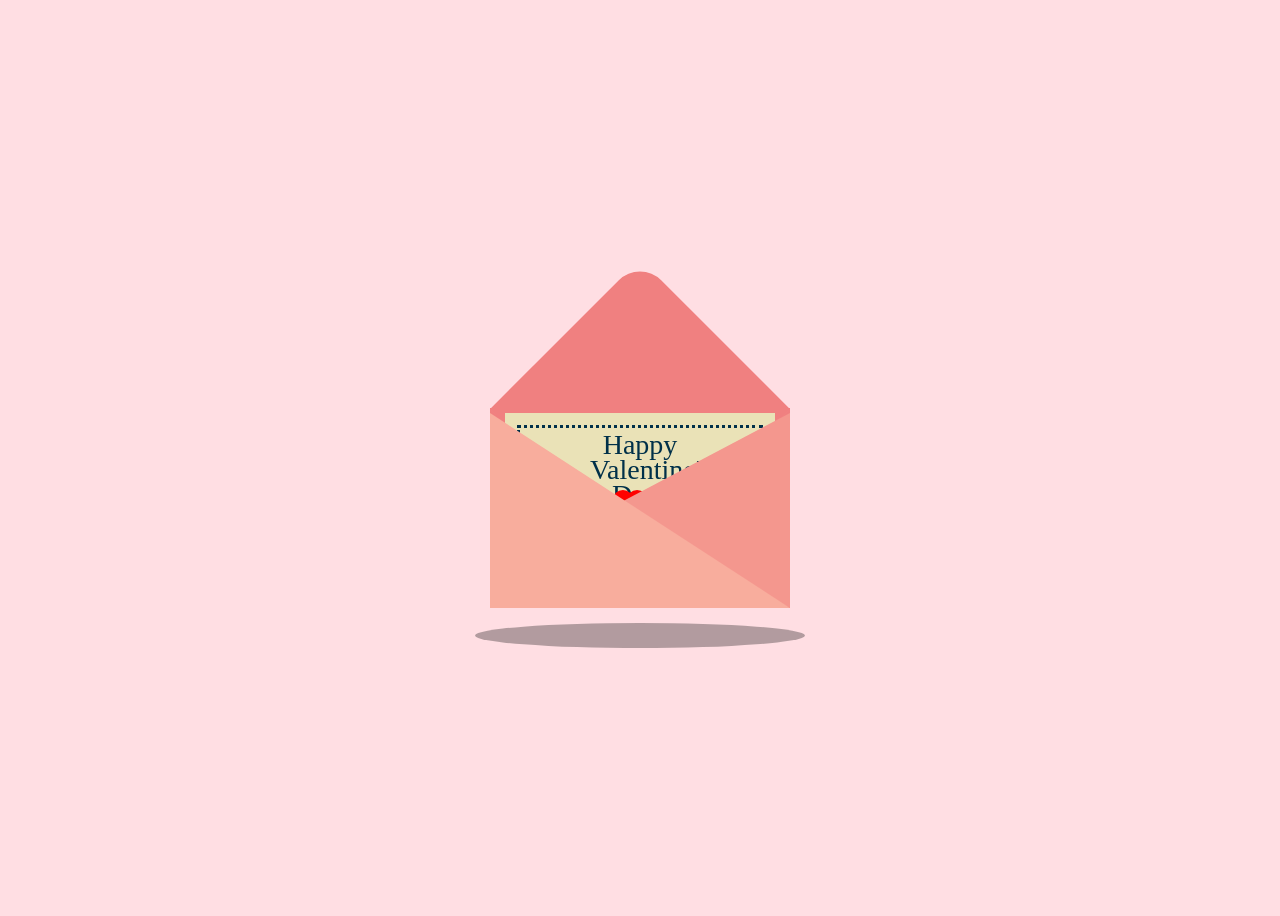
<file: index.html>
<!DOCTYPE html>
<html lang="ang">
    <head>
        <meta charset="UTF-8"/>
        <meta name="viewport" content="width=device-width, initial-scale=1.0"/>
        <title> Happy Valentine's Day Bby</title>
        <link rel="stylesheet" href="style.css"/>
        <script src="https://code.jquery.com/jquery-3.6.0.min.js"></script>
    </head>
<body>
<div class="container">
    <div class="valentines">
        <div class="envelope"></div>
            <div class="front"></div>
                <div class="card">
                    <div class="text">
                        Happy </br> Valentine's </br> Day!
                    </div>
                    <div class="heart">
                    </div>
                <div class="hearts">
                    <div class="one"></div>
                    <div class="two"></div>
                    <div class="three"></div>
                    <div class="four"></div>
                    <div class="five"></div>
                </div>
</div>
</div>
<div class="shadow">
</div>
</div>
<script src="script.js"></script> 
</body>
</html>
</file>
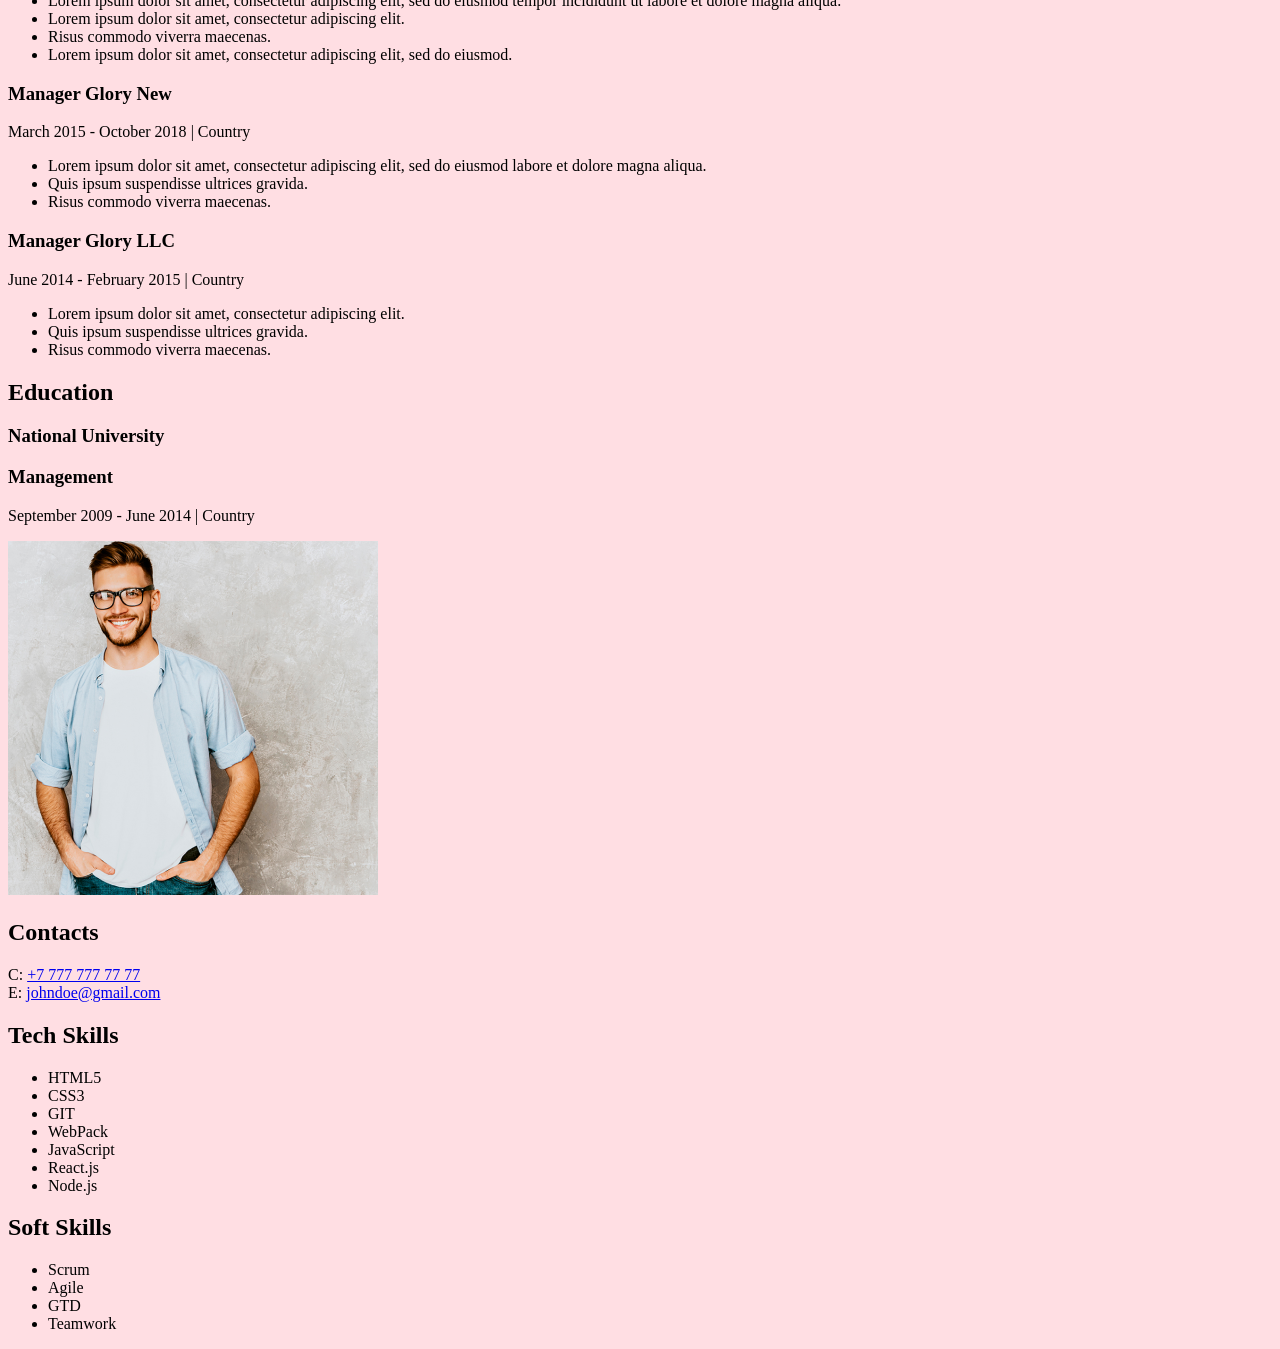
<file: indeks.html>
<!DOCTYPE html>
<html lang="pl">
<head>
    <meta charset="UTF-8">
    <meta name="viewport" content="width=device-width, initial-scale=1.0">
    <title>moje CV</title>
    <link href="style.css" rel="stylesheet">
    <link rel="preconnect" href="https://fonts.googleapis.com">
<link rel="preconnect" href="https://fonts.gstatic.com" crossorigin>
<link href="https://fonts.googleapis.com/css2?family=Montserrat:wght@400;700&display=swap" rel="stylesheet">
</head>
<body>
    <div class="wrapper">
    <main >
        <div class="main-description">
            <h2 class="job-title">Front-End Developer</h2>
            <h1>John Doe</h1>
            <p class="description">
                Lorem ipsum dolor sit amet, consectetur adipiscing elit, sed do eiusmod tempor incididunt ut labore et dolore magna aliqua. Quis ipsum suspendisse ultrices gravida. Risus commodo viverra maecenas accumsan lacus vel facilisis. 
            </p>
        </div>
        <div class="projects">
            <h2 class="header-primary">Projects</h2>
        <ol class="list-primary">
            <li><a class="list-primary-item" href="https://barbershop-pl.goit.global/">https://barbershop-pl.goit.global/</a> 
            <span class="list-primary-item">.............</span>[  <span class="list-primary-item">HTML5, CSS3</span> ]</li>
            <li><a class="list-primary-item" href="https://cryptohub.goit.global/">https://cryptohub.goit.global/</a> 
            <span class="list-primary-item">.....................</span>[  <span class="list-primary-item">JavaScript</span> ]</li>
            <li><a class="list-primary-item" href="https://kidslike.goit.global/">https://kidslike.goit.global/</a> 
            <span class="list-primary-item">........................</span>[  <span class="list-primary-item">React.js, Node.js</span> ]</li>
        </ol>
        </div>
        <div class="work-experience" >
            <h2 class="header-primary">Work Experience</h2>
            <h3 class="job-position">Front-End Developer <span class="highlight">Freelance</span></h3>
            <p class="job-date">September 2019 - up to now <span class="line">   |   </span>Country</p>
            <ul class="job-list">
                <li>Lorem ipsum dolor sit amet, consectetur adipiscing elit, sed do eiusmod tempor incididunt ut labore et dolore magna aliqua. </li>
                <li>Lorem ipsum dolor sit amet, consectetur adipiscing elit.</li>
                <li>Risus commodo viverra maecenas.</li>
                <li>Lorem ipsum dolor sit amet, consectetur adipiscing elit, sed do eiusmod.</li>
            </ul>
        </div>
        <div >
            <h3 class="job-position">Manager <span class="highlight">Glory New</span></h3>
            <p class="job-date">March 2015 - October 2018 <span class="line">   |   </span>Country</p>
            <ul class="job-list">
                <li>Lorem ipsum dolor sit amet, consectetur adipiscing elit, sed do eiusmod labore et dolore magna aliqua.</li>
                <li>Quis ipsum suspendisse ultrices gravida.</li>
                <li>Risus commodo viverra maecenas.</li>
            </ul>
        </div>
        <div >
            <h3 class="job-position">Manager <span class="highlight">Glory LLC</span></h3>
            <p class="job-date">June 2014 - February 2015 <span class="line">   |   </span>Country</p>
            <ul class="job-list">
                <li>Lorem ipsum dolor sit amet, consectetur adipiscing elit.</li>
                <li>Quis ipsum suspendisse ultrices gravida.</li>
                <li>Risus commodo viverra maecenas.</li>
            </ul>
        </div>
        <div class="education" >
            <h2 class="header-primary" >Education</h2>
            <h3 class="highlight">National University</h3>
            <h3 class="menagement">Management</h3>
            <p class="job-date">September 2009 - June 2014 <span class="line">   |   </span>Country</p>
        </div>
    </main>   
    <aside >
        <img class="cv-photo" src=photo.png width="370" alt="zdjęcie johna doe"/>
        <div >
        <div class="contacts-block">
            <h2 class="header-secondary">Contacts</h2>
            <p class="contacts-links"> 
            <span class="bold">C:</span>
            <a class="contacts-links" href="tel:+7 777 777 77 77">+7 777 777 77 77</a> 
            <br/> 
            <span class="bold">E:</span>
            <a class="contacts-links" href="mail to:johndoe@gmail.com">johndoe@gmail.com</a> </p>  
        </div>
        <div class="tech-skills-block">
            <h2 class="header-secondary">Tech Skills</h2>
            <ul class="list-secondary">
                <li><span class="list-secondary-item">HTML5</span> </li>
                <li><span class="list-secondary-item">CSS3</span></li>
                <li><span class="list-secondary-item">GIT</span></li>
                <li><span class="list-secondary-item">WebPack</span></li>
                <li><span class="list-secondary-item">JavaScript</span></li>
                <li><span class="list-secondary-item">React.js</span></li>
                <li><span class="list-secondary-item">Node.js</span></li>
            </ul>
        </div>
        <div class="soft-skils-block">
            <h2 class="header-secondary">Soft Skills</h2>
            <ul class="list-secondary">
                <li><span class="list-secondary-item">Scrum</span></li>
                <li><span class="list-secondary-item">Agile</span></li>
                <li><span class="list-secondary-item">GTD</span></li>
                <li><span class="list-secondary-item">Teamwork</span></li>
            </ul>
        </div> 
        </div>
    </aside>
   
    </div>
</body>
</html>
</file>
<file: style.css>
body {
  display: flex;
  justify-content: center;
  align-items: center;
  height: 100vh;
  background-color: #ffdee3;
}

.container {
  position: relative;
}

.valentines {
  position: relative;
  top: 50px;
  cursor: pointer;
  animation: up 3s linear infinite;
}

.envelope {
  position: relative;
  width: 300px;
  height: 200px;
  background-color: #f08080;
}

.envelope:before {
  background-color: #f08080;
  content: "";
  position: absolute;
  width: 212px;
  height: 212px;
  transform: rotate(45deg);
  top: -105px;
  left: 44px;
  border-radius: 30px 0 0 0;
}

.card {
  position: absolute;
  background-color: #eae2b7;
  width: 270px;
  height: 170px;
  top: 5px;
  left: 15px;
  box-shadow: -5px -5px 100px rgba(0, 0, 0, 0, 4);
}

.card:before {
  content: "";
  position: absolute;
  border: 3px solid #003049;
  border-style: dotted;
  width: 240px;
  height: 140px;
  left: 12px;
  top: 12px;
}

.text {
  position: absolute;
  font-family: "Lucida Sans", cursive;
  font-size: 28px;
  text-align: center;
  line-height: 25px;
  top: 19px;
  left: 85px;
  right: 85px;
  color: #003049;
}

.heart {
  background-color: #d62828;
  display: inline-block;
  height: 30px;
  margin: 0 10px;
  position: relative;
  top: 110px;
  left: 105px;
  transform: rotate(-45deg);
  width: 30px;
}

.heart:before,
.heart:after {
  content: "";
  background-color: #d62828;
  border-radius: 50%;
  height: 30px;
  position: absolute;
  width: 30px;
}

.heart:before {
  top: -15px;
  left: 0;
}
.heart:after {
  left: 15px;
  top: 0;
}
.front {
  position: absolute;
  border-right: 180px solid #f4978e;
  border-top: 95px solid transparent;
  border-bottom: 100px solid transparent;
  left: 120px;
  top: 5px;
  width: 0;
  height: 0;
  z-index: 10;
}
.front:before {
  position: absolute;
  content: "";
  border-left: 300px solid #f8ad9d;
  border-top: 195px solid transparent;
  left: -120px;
  top: -95px;
  width: 0;
  height: 0;
}

.shadow {
  position: absolute;
  width: 330px;
  height: 25px;
  border-radius: 50%;
  background-color: rgba(0, 0, 0, 0.3);
  top: 265px;
  left: -15px;
  animation: scale 3s linear infinite;
  z-index: -1;
}

.hearts {
  position: absolute;
  display: flex;
  justify-content: center;
  align-items: center;
}

.one,
.two,
.three,
.four,
.five {
  background-color: red;
  display: inline-block;
  height: 20px;
  margin: 0 5px;
  position: relative;
  transform: rotate(-45deg);
  width: 20px;
  top: 50px;
}

.one:before,
.one:after,
.two:before,
.two:after,
.three:before,
.three:after,
.four:before,
.four:after,
.five:before,
.five:after {
  content: "";
  background-color: red;
  border-radius: 50%;
  height: 20px;
  position: absolute;
  width: 20px;
}

.one:after,
.two:after,
.three:after,
.four:after,
.five:after {
  left: 10px;
  top: 0px;
}

.one:before,
.two:before,
.three:before,
.four:before,
.five:before {
  left: 0px;
  top: -10px;
}

.one {
  left: 10px;
  animation: heart 1s ease-out infinite;
}

.two {
  left: 30px;
  animation: heart 3s ease-out infinite;
}

.three {
  left: 50px;
  animation: heart 1.5s ease-out infinite;
}

.four {
  left: 70px;
  animation: heart 2.3s ease-out infinite;
}

.five {
  left: 90px;
  animation: heart 1.7s ease-out infinite;
}

@keyframes heart {
  0% {
    transform: translateY(0) rotate(-45deg) scale(0.3);
    opacity: 1;
  }
  100% {
    transform: translateY(-150px) rotate(-45deg) scale(1.3);
    opacity: 0.5;
  }
}

@keyframes up {
  0%,
  100% {
    transform: translateY(0);
  }
  50% {
    transform: translateY(-30px);
  }
}

@keyframes scale {
  0%,
  100% {
    transform: scaleX(1);
  }
  50% {
    transform: scaleX(0.85);
  }
}
</file>
